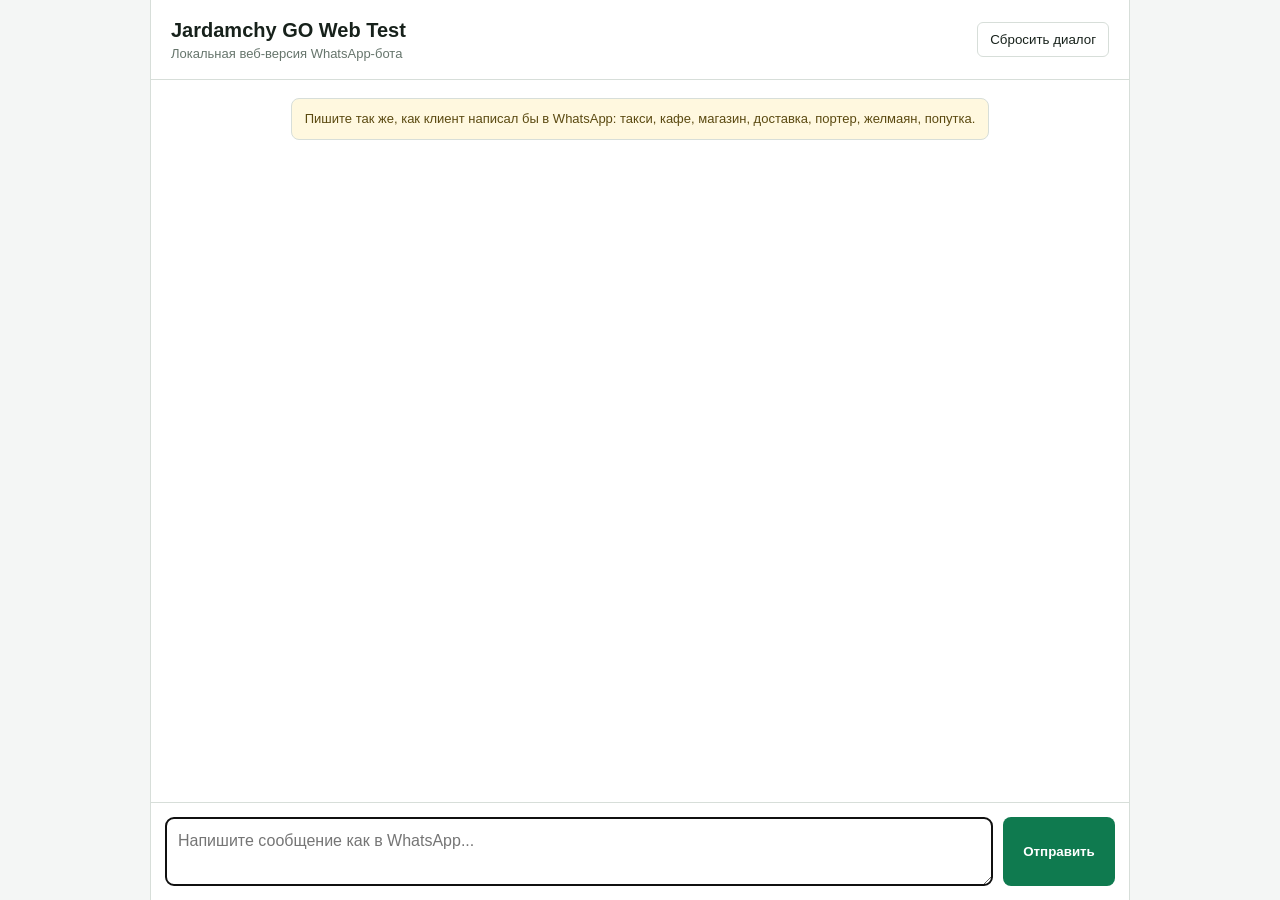
<file: src/web_test_static/index.html>
<!doctype html>
<html lang="ru">
<head>
  <meta charset="utf-8">
  <meta name="viewport" content="width=device-width, initial-scale=1">
  <title>Jardamchy GO Web Test</title>
  <style>
    :root {
      color-scheme: light;
      --bg: #f4f6f5;
      --panel: #ffffff;
      --line: #d7ded9;
      --text: #17211b;
      --muted: #66756c;
      --brand: #0f7a4f;
      --brand-strong: #0a5e3c;
      --bot: #eef4f0;
      --user: #d9f0e4;
      font-family: Arial, Helvetica, sans-serif;
    }

    * {
      box-sizing: border-box;
    }

    body {
      margin: 0;
      min-height: 100vh;
      background: var(--bg);
      color: var(--text);
      display: flex;
      align-items: stretch;
      justify-content: center;
    }

    .app {
      width: min(980px, 100%);
      min-height: 100vh;
      background: var(--panel);
      display: grid;
      grid-template-rows: auto 1fr auto;
      border-left: 1px solid var(--line);
      border-right: 1px solid var(--line);
    }

    header {
      padding: 18px 20px;
      border-bottom: 1px solid var(--line);
      display: flex;
      gap: 12px;
      align-items: center;
      justify-content: space-between;
    }

    h1 {
      margin: 0;
      font-size: 20px;
      line-height: 1.2;
    }

    .meta {
      margin-top: 4px;
      color: var(--muted);
      font-size: 13px;
    }

    .reset {
      border: 1px solid var(--line);
      background: #fff;
      color: var(--text);
      border-radius: 6px;
      padding: 9px 12px;
      cursor: pointer;
      white-space: nowrap;
    }

    .messages {
      padding: 18px 18px 28px;
      overflow-y: auto;
      display: flex;
      flex-direction: column;
      gap: 12px;
    }

    .message {
      max-width: min(720px, 92%);
      padding: 11px 13px;
      border-radius: 8px;
      border: 1px solid var(--line);
      white-space: pre-wrap;
      line-height: 1.4;
      font-size: 15px;
    }

    .message.user {
      align-self: flex-end;
      background: var(--user);
    }

    .message.bot {
      align-self: flex-start;
      background: var(--bot);
    }

    .message.system {
      align-self: center;
      max-width: 760px;
      background: #fff8df;
      color: #5b4a11;
      font-size: 13px;
    }

    .quick-replies {
      align-self: flex-start;
      display: flex;
      flex-wrap: wrap;
      gap: 8px;
      max-width: min(720px, 92%);
      margin-top: -4px;
    }

    .quick-replies button {
      border: 1px solid #b8c9bf;
      background: #fff;
      color: var(--brand-strong);
      border-radius: 999px;
      padding: 8px 11px;
      cursor: pointer;
      font-size: 14px;
    }

    form {
      border-top: 1px solid var(--line);
      padding: 14px;
      display: grid;
      grid-template-columns: 1fr auto;
      gap: 10px;
      background: #fff;
    }

    textarea {
      min-height: 46px;
      max-height: 160px;
      resize: vertical;
      border: 1px solid var(--line);
      border-radius: 8px;
      padding: 12px;
      font: inherit;
      line-height: 1.35;
    }

    button[type="submit"] {
      border: 0;
      border-radius: 8px;
      padding: 0 18px;
      background: var(--brand);
      color: #fff;
      font-weight: 700;
      cursor: pointer;
      min-width: 112px;
    }

    button:disabled,
    textarea:disabled {
      opacity: 0.65;
      cursor: not-allowed;
    }

    @media (max-width: 640px) {
      header {
        align-items: flex-start;
        flex-direction: column;
      }

      form {
        grid-template-columns: 1fr;
      }

      button[type="submit"] {
        min-height: 44px;
      }
    }
  </style>
</head>
<body>
  <main class="app">
    <header>
      <div>
        <h1>Jardamchy GO Web Test</h1>
        <div class="meta" id="state">Локальная веб-версия WhatsApp-бота</div>
      </div>
      <button class="reset" id="reset" type="button">Сбросить диалог</button>
    </header>

    <section class="messages" id="messages" aria-live="polite"></section>

    <form id="form">
      <textarea id="input" placeholder="Напишите сообщение как в WhatsApp..." autocomplete="off"></textarea>
      <button type="submit">Отправить</button>
    </form>
  </main>

  <script>
    const sessionKey = "jardamchy-web-test-session";
    let sessionId = localStorage.getItem(sessionKey);
    if (!sessionId) {
      sessionId = crypto.randomUUID ? crypto.randomUUID() : String(Date.now());
      localStorage.setItem(sessionKey, sessionId);
    }
    const pathname = window.location.pathname.replace(/\/$/, "");
    const apiBase = pathname.endsWith("/web-test") ? "/web-test/api" : "/api";

    const messagesEl = document.getElementById("messages");
    const stateEl = document.getElementById("state");
    const form = document.getElementById("form");
    const input = document.getElementById("input");
    const resetBtn = document.getElementById("reset");

    function scrollToBottom() {
      messagesEl.scrollTop = messagesEl.scrollHeight;
    }

    function addMessage(role, text) {
      const node = document.createElement("div");
      node.className = `message ${role}`;
      node.textContent = text;
      messagesEl.appendChild(node);
      scrollToBottom();
    }

    function addQuickReplies(buttons) {
      if (!buttons || !buttons.length) return;
      const wrap = document.createElement("div");
      wrap.className = "quick-replies";
      for (const btn of buttons) {
        const button = document.createElement("button");
        button.type = "button";
        button.textContent = btn.text || btn.id || "Button";
        button.addEventListener("click", () => sendMessage("", btn.id || "", btn.text || ""));
        wrap.appendChild(button);
      }
      messagesEl.appendChild(wrap);
      scrollToBottom();
    }

    async function sendMessage(text, buttonId = "", buttonTitle = "") {
      const cleanText = text.trim();
      if (!cleanText && !buttonId) return;
      setBusy(true);
      if (buttonId) {
        addMessage("user", buttonTitle || buttonId);
      } else {
        addMessage("user", cleanText);
      }

      try {
        const res = await fetch(`${apiBase}/chat`, {
          method: "POST",
          headers: {"Content-Type": "application/json"},
          body: JSON.stringify({
            session_id: sessionId,
            message: cleanText,
            button_id: buttonId,
            button_title: buttonTitle
          })
        });
        const data = await res.json();
        if (!res.ok) throw new Error(data.message || "request failed");
        stateEl.textContent = `Состояние: ${data.state} | Телефон теста: ${data.phone}`;
        if (!data.messages.length) {
          addMessage("system", "Обработчик не отправил ответ. Проверьте mock_events или состояние диалога.");
        }
        for (const msg of data.messages) {
          addMessage("bot", msg.text || "");
          addQuickReplies(msg.buttons || []);
        }
      } catch (err) {
        addMessage("system", `Ошибка: ${err.message}`);
      } finally {
        setBusy(false);
      }
    }

    function setBusy(isBusy) {
      input.disabled = isBusy;
      form.querySelector("button").disabled = isBusy;
      resetBtn.disabled = isBusy;
      if (!isBusy) input.focus();
    }

    form.addEventListener("submit", (event) => {
      event.preventDefault();
      const text = input.value;
      input.value = "";
      sendMessage(text);
    });

    input.addEventListener("keydown", (event) => {
      if (event.key === "Enter" && !event.shiftKey) {
        event.preventDefault();
        form.requestSubmit();
      }
    });

    resetBtn.addEventListener("click", async () => {
      setBusy(true);
      await fetch(`${apiBase}/reset`, {
        method: "POST",
        headers: {"Content-Type": "application/json"},
        body: JSON.stringify({session_id: sessionId})
      });
      messagesEl.textContent = "";
      stateEl.textContent = "Диалог сброшен";
      addMessage("system", "Новый тестовый диалог готов.");
      setBusy(false);
    });

    addMessage("system", "Пишите так же, как клиент написал бы в WhatsApp: такси, кафе, магазин, доставка, портер, желмаян, попутка.");
    input.focus();
  </script>
</body>
</html>
</file>
